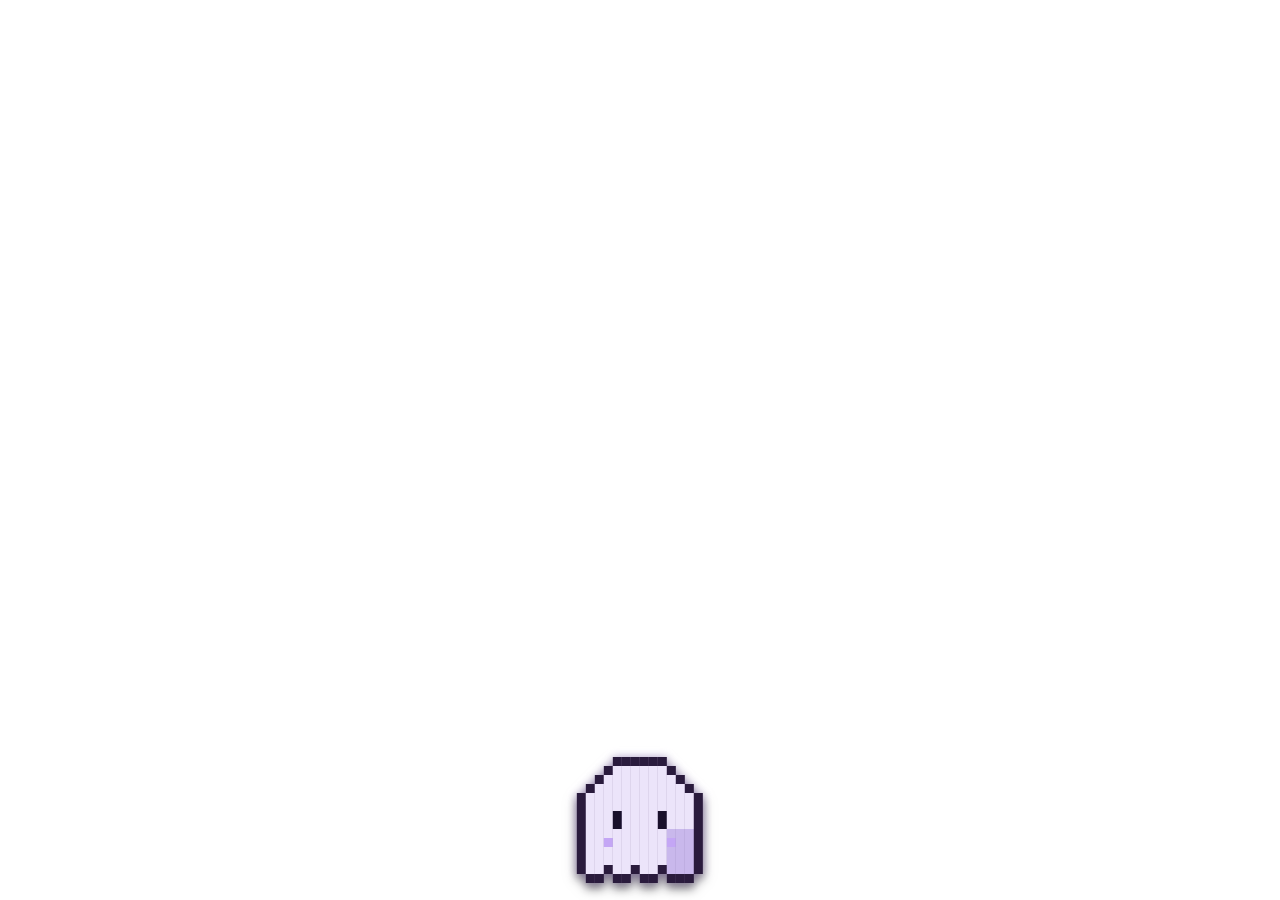
<file: src/index.html>
<!DOCTYPE html>
<html lang="en">
<head>
  <meta charset="UTF-8" />
  <meta name="viewport" content="width=device-width, initial-scale=1.0" />
  <link rel="stylesheet" href="tokens.css" />
  <script src="theme.js"></script>
  <link rel="stylesheet" href="style.css" />
  <title>Poltergeist</title>
</head>
<body>
  <div id="stage">
    <div id="bubble" class="bubble" role="status" aria-live="polite"><img class="agentlogo" alt="" hidden /><span class="text"></span><span class="hint">click to dismiss</span><span class="stack" hidden></span></div>
    <div id="ghostwrap">
      <div id="flames" aria-hidden="true"><span></span><span></span><span></span><span></span><span></span></div>
      <div id="char" class="char" data-tauri-drag-region role="button" aria-label="Poltergeist ghost — drag to move, right-click for settings" title="drag me · right-click for settings"></div>
      <div id="pad" class="pad" aria-hidden="true"></div>
      <div id="zzz" aria-hidden="true"><span>z</span><span>z</span><span>z</span></div>
    </div>
  </div>
  <script src="winpos.js"></script>
  <script src="main.js"></script>
</body>
</html>
</file>
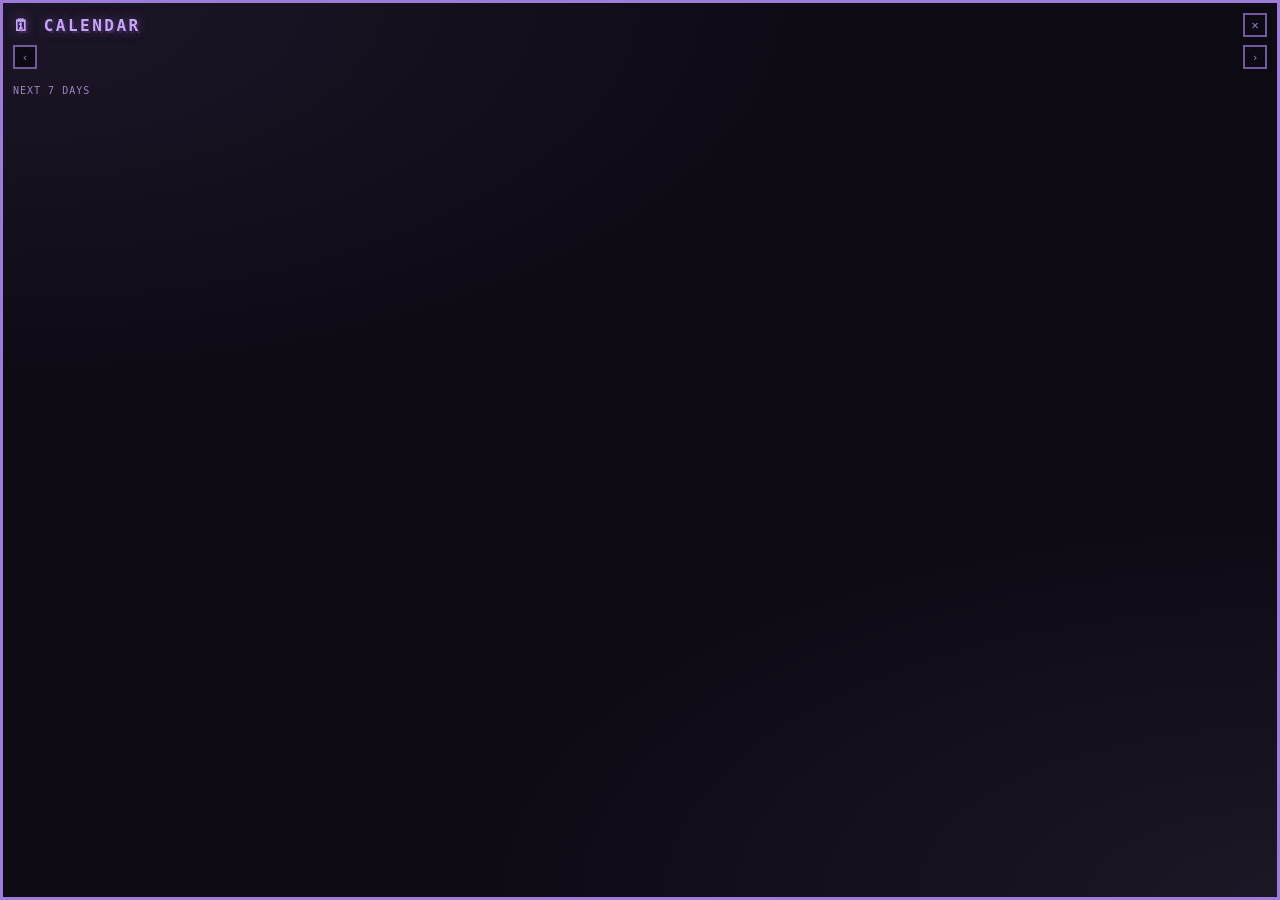
<file: src/calendar.html>
<!DOCTYPE html>
<html lang="en">
<head>
  <meta charset="UTF-8" />
  <meta name="viewport" content="width=device-width, initial-scale=1.0" />
  <title>Poltergeist · calendar</title>
  <link rel="stylesheet" href="tokens.css" />
  <script src="theme.js"></script>
  <style>
    * { box-sizing: border-box; margin: 0; padding: 0; }
    html, body { height: 100%; background: transparent; overflow: hidden; font-family: var(--mono); }
    .panel {
      height: 100%;
      display: flex;
      flex-direction: column;
      background: var(--void);
      border: 3px solid var(--purple);
      box-shadow: 4px 4px 0 0 var(--purple-deep), 0 0 14px rgb(var(--purple-rgb) / 0.35);
      color: var(--text);
      padding: 10px;
      background-image:
        radial-gradient(120% 80% at 0% 0%, rgb(var(--purple-rgb) / 0.10), transparent 55%),
        radial-gradient(120% 80% at 100% 100%, rgb(var(--purple-bright-rgb) / 0.08), transparent 55%);
    }
    .bar { display: flex; align-items: center; justify-content: space-between; cursor: grab; margin-bottom: 8px; }
    .bar:active { cursor: grabbing; }
    .title {
      font-size: 16px; font-weight: 700; letter-spacing: 2.5px; text-transform: uppercase;
      color: var(--purple-bright);
      text-shadow: 2px 2px 0 var(--purple-deep), 0 0 12px rgb(var(--purple-rgb) / 0.5);
    }
    #close {
      border: 2px solid var(--border); background: var(--void); color: var(--purple);
      cursor: pointer; font-size: 12px; line-height: 1; padding: 2px 5px; font-family: var(--mono);
    }
    #close:hover { border-color: var(--danger); color: var(--danger-bright); }
    #close:focus-visible { outline: 2px solid var(--purple-bright); outline-offset: 2px; }
    #close, .nav { min-width: 24px; min-height: 24px; } /* WCAG 2.5.8 target minimum */
    @media (prefers-reduced-motion: reduce) {
      *, *::before, *::after { animation: none !important; transition: none !important; }
    }

    /* month grid */
    .month { display: flex; align-items: center; justify-content: space-between; margin-bottom: 6px; }
    .month .lbl { font-size: 10px; letter-spacing: 1px; text-transform: uppercase; color: var(--purple-bright); }
    .nav {
      border: 2px solid var(--border); background: var(--void); color: var(--purple);
      cursor: pointer; font-size: 11px; line-height: 1; padding: 2px 6px; font-family: var(--mono);
    }
    .nav:hover { border-color: var(--purple); color: var(--purple-bright); }
    .nav:focus-visible { outline: 2px solid var(--purple-bright); outline-offset: 2px; }
    .grid { display: grid; grid-template-columns: repeat(7, 1fr); gap: 2px; margin-bottom: 10px; }
    .dow { font-size: 10px; text-align: center; color: var(--muted); text-transform: uppercase; letter-spacing: 1px; }
    /* non-blank days are real <button>s (keyboard-operable); blanks stay inert divs */
    .cell {
      position: relative; aspect-ratio: 1; display: flex; align-items: center; justify-content: center;
      font-family: var(--mono); font-size: 10px; color: var(--text); background: var(--row);
      border: 1px solid transparent; cursor: pointer;
    }
    .cell.blank { background: transparent; cursor: default; }
    .cell:not(.blank):hover { border-color: var(--purple); }
    .cell:focus-visible { outline: 2px solid var(--purple-bright); outline-offset: -2px; }
    /* today is the anchor of the grid — make it unmistakable, not just brighter text */
    .cell.today {
      color: var(--purple-bright); font-weight: 700;
      border-color: var(--purple);
      box-shadow: inset 0 0 0 1px var(--purple), 0 0 10px rgb(var(--purple-bright-rgb) / 0.45);
    }
    .cell.sel { border-color: var(--purple-bright); background: var(--purple); color: var(--void); font-weight: 700; }
    .cell.sel.today { box-shadow: 0 0 12px rgb(var(--purple-bright-rgb) / 0.6); }
    .cell.has::after {
      content: ""; position: absolute; bottom: 3px; left: 50%; transform: translateX(-50%);
      width: 5px; height: 5px; background: var(--purple-bright); border-radius: 50%;
      box-shadow: 0 0 5px rgb(var(--purple-bright-rgb) / 0.7);
    }
    .cell.sel.has::after { background: var(--void); box-shadow: none; }

    /* agenda list */
    .agenda-head { font-size: 10px; text-transform: uppercase; letter-spacing: 1px; color: var(--muted); margin-bottom: 6px; }
    #list { flex: 1; min-height: 0; overflow-y: auto; margin-right: -6px; padding-right: 6px; }
    #list::-webkit-scrollbar { width: 10px; }
    #list::-webkit-scrollbar-track { background: var(--void); }
    #list::-webkit-scrollbar-thumb { background: var(--purple-deep); border: 2px solid var(--void); }
    #list::-webkit-scrollbar-thumb:hover { background: var(--purple); }
    /* stronger day anchors give the agenda rhythm instead of a flat run of cards */
    .daygroup {
      font-size: 10px; font-weight: 700; text-transform: uppercase; letter-spacing: 1.5px;
      color: var(--purple-bright); margin: 12px 0 5px; display: flex; align-items: center; gap: 6px;
    }
    .daygroup::before { content: ""; width: 10px; height: 10px; flex: none; background: var(--purple); }
    .daygroup:first-child { margin-top: 2px; }
    /* ledger lines — one list language shared with the settings reminder rows.
       the time leads each row as an aligned column */
    .item {
      display: flex; gap: 8px; align-items: baseline;
      background: transparent; border: none;
      border-bottom: 1px solid rgb(var(--purple-rgb) / 0.16);
      padding: 7px 4px; font-size: 11px; line-height: 1.4; word-break: break-word;
    }
    .item:last-child { border-bottom: none; }
    .item .time { flex: none; min-width: 46px; color: var(--purple-bright); font-size: 10px; font-weight: 700; letter-spacing: 1px; }
    .empty { color: var(--muted); font-size: 12px; text-align: center; margin-top: 18px; letter-spacing: 1px; line-height: 1.5; }
    .empty .sub { display: block; margin-top: 7px; font-size: 10px; text-transform: uppercase; letter-spacing: 1px; opacity: 0.85; }
  </style>
</head>
<body>
  <main class="panel">
    <div class="bar">
      <h1 class="title">🗓 calendar</h1>
      <button id="close" title="hide" aria-label="Hide calendar">✕</button>
    </div>

    <div class="month">
      <button class="nav" id="prev" aria-label="Previous month">‹</button>
      <span class="lbl" id="mlabel"></span>
      <button class="nav" id="next" aria-label="Next month">›</button>
    </div>
    <div class="grid" id="grid"></div>

    <div class="agenda-head" id="ahead">next 7 days</div>
    <div id="list"></div>
  </main>
  <script src="winpos.js"></script>
  <script src="calendar.js"></script>
</body>
</html>
</file>
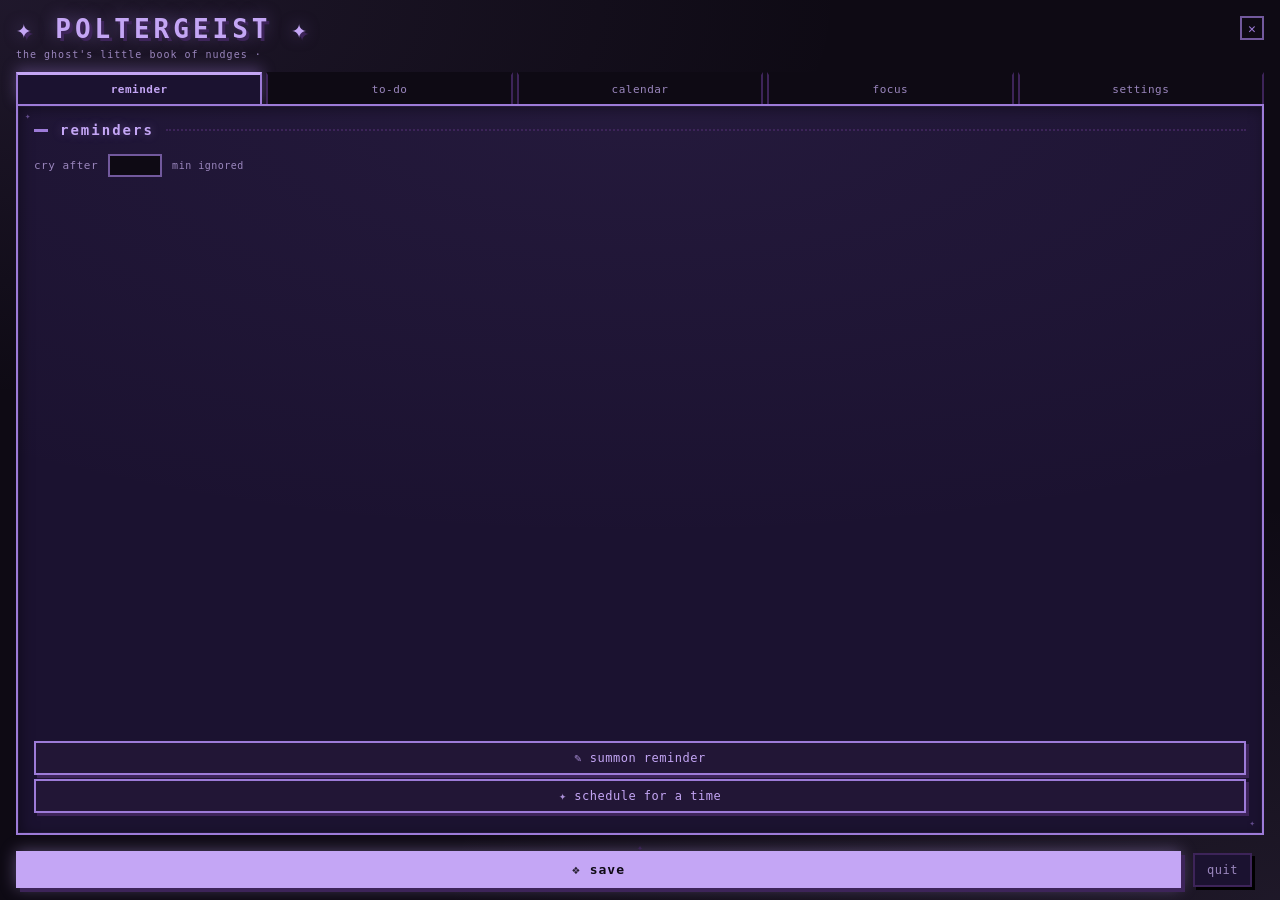
<file: src/settings.html>
<!DOCTYPE html>
<html lang="en">
<head>
  <meta charset="UTF-8" />
  <meta name="viewport" content="width=device-width, initial-scale=1.0" />
  <title>Poltergeist</title>
  <link rel="stylesheet" href="tokens.css" />
  <script src="theme.js"></script>
  <style>
    /* ── grimoire: the ghost's little book. Palette is the shared spectral set
       (tokens.css); the look is carried by an ornamented "page", ledger-style
       entries, dotted section rules, and a soft lowercase voice. ── */
    :root { --sp1: 4px; --sp2: 8px; --sp3: 12px; --sp4: 16px; --sp5: 24px; }
    * { box-sizing: border-box; margin: 0; padding: 0; }
    html { height: 100%; }
    body {
      font-family: var(--mono);
      background: var(--void);
      color: var(--text);
      padding: var(--sp4) var(--sp4) var(--sp3);
      height: 100%;
      display: flex;
      flex-direction: column;
      overflow: hidden;
      /* faint spectral candlelight pooling in opposite corners */
      background-image:
        radial-gradient(120% 80% at 0% 0%, rgb(var(--purple-rgb) / 0.12), transparent 55%),
        radial-gradient(120% 80% at 100% 100%, rgb(var(--purple-bright-rgb) / 0.09), transparent 55%);
    }

    /* ── header / book plate ── */
    .titlebar { display: flex; align-items: flex-start; justify-content: space-between; cursor: grab; margin-bottom: var(--sp3); }
    .titlebar:active { cursor: grabbing; }
    h1 {
      font-size: 26px; font-weight: 700; letter-spacing: 4px; line-height: 1;
      text-transform: uppercase; color: var(--purple-bright);
      /* chunky pixel drop-shadow (matches the box-shadow language) + spectral glow.
         static on purpose: animating text-shadow repaints every frame (GPU is off) */
      text-shadow: 3px 3px 0 var(--purple-deep), 0 0 16px rgb(var(--purple-rgb) / 0.55);
    }
    p.sub { font-size: 10px; color: var(--muted); margin-top: 7px; letter-spacing: 1px; }
    #close {
      border: 2px solid var(--border); background: var(--void); color: var(--purple);
      border-radius: 0; cursor: pointer; font-size: 13px; line-height: 1; padding: 3px 6px;
      font-family: var(--mono);
    }
    #close:hover { border-color: var(--danger); color: var(--danger-bright); }

    /* ── ledger tabs ── */
    .tabbar { display: flex; gap: var(--sp1); }
    .tabbtn {
      flex: 1; border: 2px solid var(--purple-deep); border-bottom: none;
      border-top: 3px solid transparent; /* room for the active indicator bar */
      background: var(--void); color: var(--muted); border-radius: 0;
      padding: 8px 4px; cursor: pointer; font-family: var(--mono);
      font-size: 11px; font-weight: 400; letter-spacing: 0.5px; text-transform: lowercase;
      transition: color 0.15s ease, background 0.15s ease, border-color 0.15s ease;
    }
    .tabbtn:hover { color: var(--purple-bright); background: var(--row); }
    /* committed active state: full weight jump, a bright indicator bar on top, lit edge */
    .tabbtn.active {
      color: var(--purple-bright); font-weight: 700;
      border-color: var(--purple); border-top-color: var(--purple-bright);
      background: var(--panel);
      box-shadow: 0 -4px 14px rgb(var(--purple-rgb) / 0.35);
    }

    /* ── the page: a framed, candle-lit leaf with corner stars ── */
    .tabs {
      flex: 1; min-height: 0; display: flex; position: relative;
      border: 2px solid var(--purple); background: var(--panel);
      background-image: radial-gradient(150% 100% at 50% 0%, rgb(var(--purple-rgb) / 0.07), transparent 60%);
      box-shadow: inset 0 0 0 1px rgb(var(--purple-rgb) / 0.08), inset 3px 3px 14px rgba(0,0,0,0.4);
      padding: var(--sp4);
    }
    .tabs::before, .tabs::after { content: "✦"; position: absolute; color: var(--purple); opacity: 0.55; font-size: 9px; }
    .tabs::before { top: 5px; left: 7px; }
    .tabs::after  { bottom: 5px; right: 7px; }
    .tab { display: none; flex: 1; min-height: 0; flex-direction: column; width: 100%; }
    .tab.active { display: flex; animation: leafin 0.22s cubic-bezier(0.16, 1, 0.3, 1); }
    @keyframes leafin { from { opacity: 0; } to { opacity: 1; } }

    /* ── section header: word between dotted rules ── */
    .grim {
      display: flex; align-items: center; gap: var(--sp3);
      margin-bottom: var(--sp4); color: var(--purple-bright);
      font-size: 14px; font-weight: 700; letter-spacing: 2px; text-transform: lowercase;
      text-shadow: 0 0 10px rgb(var(--purple-rgb) / 0.4);
    }
    /* asymmetric rules give the heading a clear left anchor instead of floating centered */
    .grim::before { content: ""; width: 14px; flex: none; border-top: 3px solid var(--purple); }
    .grim::after { content: ""; flex: 1; border-top: 2px dotted var(--purple-deep); }

    /* ── scrolling leaf body ── */
    .scroll {
      flex: 1; min-height: 0; overflow-y: auto; overflow-x: hidden;
      margin-right: calc(var(--sp3) * -1); padding-right: var(--sp2);
    }
    .scroll::-webkit-scrollbar { width: 10px; }
    .scroll::-webkit-scrollbar-track { background: transparent; }
    .scroll::-webkit-scrollbar-thumb {
      background: var(--purple-deep);
      border: 2px solid var(--panel); /* inset so the thumb reads as a chunky pixel block on the page */
    }
    .scroll::-webkit-scrollbar-thumb:hover { background: var(--purple); }

    /* empty-state note for the reminder / to-do lists — teaches the next action
       in the ghost's lowercase voice instead of leaving the page blank */
    .empty {
      color: var(--muted); font-size: 11px; text-align: center;
      letter-spacing: 0.5px; line-height: 1.7; padding: 30px 14px;
    }
    .empty .sub { display: block; margin-top: 7px; color: var(--purple); font-size: 10px; letter-spacing: 1px; }

    /* ── entries: ledger lines, not boxed cards ── */
    .row {
      display: grid;
      /* minmax(0,1fr) lets the label shrink so the flame/delete never clip */
      grid-template-columns: 24px minmax(0, 1fr) auto auto 24px;
      gap: var(--sp2); align-items: center;
      background: transparent; border: none;
      border-bottom: 1px solid rgb(var(--purple-rgb) / 0.16);
      border-radius: 0; padding: var(--sp2) var(--sp1); margin: 0;
      transition: background 0.12s ease;
    }
    .row:hover { background: rgb(var(--purple-rgb) / 0.06); }
    .row:last-child { border-bottom: none; }
    .row input[type=text] {
      border: none; border-bottom: 1px solid var(--border); /* reads as an editable field, not loose text */
      background: transparent; font-family: var(--mono);
      font-size: 12px; color: var(--text); padding-bottom: 2px;
      min-width: 0; /* allow the label cell to shrink instead of forcing overflow */
    }
    .row input[type=text]::placeholder { color: var(--muted); }
    /* focus doubles the ink line (padding gives the px back, so no layout shift) */
    .row input[type=text]:focus { border-bottom: 2px solid var(--purple); padding-bottom: 1px; }
    /* number + unit travel together as one control */
    .row > span { display: inline-flex; align-items: center; gap: 6px; }
    .row input[type=number] {
      width: 48px; border: 2px solid var(--border); border-radius: 0;
      padding: 3px 4px; font-family: var(--mono); font-size: 11px;
      color: var(--text); background: var(--void);
    }
    .row select.unit {
      border: 2px solid var(--border); border-radius: 0;
      padding: 3px 2px; font-family: var(--mono); font-size: 10px;
      color: var(--text); background: var(--void); color-scheme: dark;
      letter-spacing: 0.5px; cursor: pointer;
    }
    .row input[type=datetime-local] {
      border: 2px solid var(--border); border-radius: 0;
      padding: 3px 4px; font-family: var(--mono); font-size: 11px;
      color: var(--text); background: var(--void); color-scheme: dark;
    }
    .row input:focus { outline: none; border-color: var(--purple); }
    .row input[type=checkbox] { accent-color: var(--purple); width: 15px; height: 15px; }

    /* poltergeist (flame) per-row toggle */
    .pg {
      border: 2px solid var(--border); background: var(--void);
      border-radius: 0; cursor: pointer; font-size: 12px; line-height: 1; padding: 3px;
    }
    /* off = dim the glyph only — dimming the whole button dropped the border
       below the 3:1 non-text minimum (WCAG 1.4.11) */
    .pg span { filter: grayscale(1) opacity(0.45); pointer-events: none; }
    .pg.on { border-color: var(--purple); box-shadow: 0 0 8px rgb(var(--purple-bright-rgb) / 0.6); }
    .pg.on span { filter: none; }
    .del {
      border: 2px solid var(--border); background: var(--void); color: var(--purple);
      border-radius: 0; cursor: pointer; font-size: 12px; line-height: 1; padding: 3px;
      font-family: var(--mono);
    }
    .del:hover { border-color: var(--danger); color: var(--danger-bright); }
    .mins { font-size: 10px; color: var(--muted); letter-spacing: 0.5px; }

    /* ── plain option rows (size / chime / cry / focus / calendar fields) ── */
    .sizerow {
      display: flex; align-items: center; gap: 10px; margin-bottom: var(--sp4);
      font-size: 11px; letter-spacing: 0.5px; color: var(--muted);
    }
    .sizerow input[type=range] { flex: 1; accent-color: var(--purple); }
    .sizerow input[type=checkbox] {
      margin-left: auto; accent-color: var(--purple); width: 15px; height: 15px; cursor: pointer;
    }
    /* dropdowns (theme) — match the pixel style of the row unit-select, right-aligned */
    .sizerow select {
      margin-left: auto; border: 2px solid var(--border); border-radius: 0;
      padding: 3px 6px; font-family: var(--mono); font-size: 11px; letter-spacing: 0.5px;
      color: var(--text); background: var(--void); color-scheme: dark; cursor: pointer;
    }
    .sizerow select:focus { outline: none; border-color: var(--purple); }
    /* hat swatches — pixel-square emoji buttons, right-aligned; equipped = ring */
    .hats { margin-left: auto; display: flex; flex-wrap: wrap; gap: 4px; justify-content: flex-end; }
    .hatsw {
      width: 26px; height: 26px; padding: 0; line-height: 1;
      border: 2px solid var(--border); border-radius: 0; background: var(--void);
      font-size: 14px; color: var(--text); cursor: pointer;
    }
    .hatsw:hover:not(:disabled) { border-color: var(--purple); }
    .hatsw:focus-visible { outline: none; border-color: var(--purple); }
    .hatsw.on { border-color: var(--purple); box-shadow: inset 0 0 0 1px var(--purple); }
    .hatsw:disabled { opacity: 0.4; cursor: not-allowed; }
    .opt input[type=number] {
      width: 54px; border: 2px solid var(--border); border-radius: 0;
      padding: 3px 4px; font-family: var(--mono); font-size: 11px;
      color: var(--text); background: var(--void);
    }
    .opt input[type=number]:focus { outline: none; border-color: var(--purple); }
    /* a settled option row — divider + room set it apart from the list actions */
    .optrow {
      display: flex; align-items: center; gap: 10px;
      margin-top: var(--sp4); padding-top: var(--sp4);
      border-top: 2px dotted var(--purple-deep);
      font-size: 11px; letter-spacing: 0.5px; color: var(--muted);
    }
    .optrow label { cursor: pointer; }
    .optrow input[type=checkbox] {
      margin-left: auto; accent-color: var(--purple); width: 15px; height: 15px; cursor: pointer;
    }

    /* ── calendar tab fields ── */
    .calfield {
      display: flex; flex-direction: column; gap: 6px; margin-bottom: var(--sp4);
      font-size: 11px; letter-spacing: 0.5px; color: var(--muted);
    }
    .calfield input {
      border: 2px solid var(--border); border-radius: 0; padding: 6px 7px;
      font-family: var(--mono); font-size: 11px; color: var(--text); background: var(--void);
      letter-spacing: 0;
    }
    .calfield input::placeholder { color: var(--muted); } /* pinned to AA-clearing token, not the translucent default */
    .calfield input:focus { outline: none; border-color: var(--purple); }
    .calhint {
      font-size: 10px; color: var(--muted); letter-spacing: 0.3px; line-height: 1.55; margin-top: 6px;
    }
    .calstatus { font-size: 10px; letter-spacing: 0.3px; margin-top: 8px; min-height: 13px; color: var(--purple-bright); }
    .calstatus.err { color: var(--danger-bright); }

    /* ── add / save / quit ── */
    .actions { display: flex; gap: var(--sp3); margin-top: var(--sp4); align-items: center; position: relative; }
    .actions::before {
      content: "✦"; position: absolute; top: calc(var(--sp2) * -1.1); left: 50%;
      transform: translateX(-50%); color: var(--purple-deep); font-size: 10px;
    }
    button.primary, button.add, button.quit {
      border: 2px solid var(--purple); border-radius: 0; padding: 8px 12px;
      font-family: var(--mono); font-size: 12px; cursor: pointer;
      letter-spacing: 0.5px; text-transform: lowercase;
      box-shadow: 3px 3px 0 0 var(--purple-deep);
      transition: transform 0.06s ease, box-shadow 0.06s ease;
    }
    button:active { transform: translate(3px, 3px); box-shadow: 0 0 0 0 var(--purple-deep); }
    button.add { background: var(--row); color: var(--purple-bright); margin-bottom: var(--sp1); width: 100%; }
    button.add:hover { background: var(--row-hover); }
    /* the loudest control on the page: brighter fill, heavier weight, a bigger lift */
    button.primary {
      background: var(--purple-bright); color: var(--void); flex: 1;
      font-weight: 700; font-size: 13px; letter-spacing: 1px; padding: 9px 12px;
      border-color: var(--purple-bright);
      box-shadow: 4px 4px 0 0 var(--purple-deep), 0 0 16px rgb(var(--purple-bright-rgb) / 0.4);
    }
    button.primary:hover { background: var(--ghost); }
    button.quit { background: var(--panel); color: var(--muted); border-color: var(--purple-deep); box-shadow: 3px 3px 0 0 #000; }
    .saved { font-size: 10px; color: var(--purple-bright); letter-spacing: 0.5px; }
    button.add span, button.primary span { opacity: 0.85; }

    /* icon buttons clear the WCAG 2.5.8 24×24 target minimum */
    .pg, .del, #close { min-width: 24px; min-height: 24px; }

    /* visible keyboard focus — text inputs already show focus via border-color */
    button:focus-visible, .tabbtn:focus-visible, .pg:focus-visible, .del:focus-visible, #close:focus-visible {
      outline: 2px solid var(--purple-bright); outline-offset: 2px;
    }

    @media (prefers-reduced-motion: reduce) {
      *, *::before, *::after { animation: none !important; transition: none !important; }
    }
  </style>
</head>
<body>
  <div class="titlebar" data-tauri-drag-region>
    <div data-tauri-drag-region>
      <h1 data-tauri-drag-region>✦ Poltergeist ✦</h1>
      <p class="sub" data-tauri-drag-region>the ghost's little book of nudges · <span id="ver"></span></p>
    </div>
    <button id="close" title="close" aria-label="Close settings">✕</button>
  </div>

  <div class="tabbar" role="tablist" aria-label="Settings sections">
    <button class="tabbtn active" data-tab="reminder" role="tab" id="tabbtn-reminder" aria-controls="tab-reminder" aria-selected="true">reminder</button>
    <button class="tabbtn" data-tab="todo" role="tab" id="tabbtn-todo" aria-controls="tab-todo" aria-selected="false">to-do</button>
    <button class="tabbtn" data-tab="calendar" role="tab" id="tabbtn-calendar" aria-controls="tab-calendar" aria-selected="false">calendar</button>
    <button class="tabbtn" data-tab="focus" role="tab" id="tabbtn-focus" aria-controls="tab-focus" aria-selected="false">focus</button>
    <button class="tabbtn" data-tab="settings" role="tab" id="tabbtn-settings" aria-controls="tab-settings" aria-selected="false">settings</button>
  </div>

  <div class="tabs">
    <!-- REMINDER (default) -->
    <section class="tab active" id="tab-reminder" role="tabpanel" aria-labelledby="tabbtn-reminder">
      <h2 class="grim">reminders</h2>
      <div class="sizerow opt">
        <label for="cry">cry after</label>
        <input type="number" id="cry" min="1" max="10" step="1" />
        <span class="mins">min ignored</span>
      </div>
      <div id="list" class="scroll"></div>
      <button class="add" id="add"><span aria-hidden="true">✎</span> summon reminder</button>
      <button class="add" id="addSched"><span aria-hidden="true">✦</span> schedule for a time</button>
    </section>

    <!-- TO-DO -->
    <section class="tab" id="tab-todo" role="tabpanel" aria-labelledby="tabbtn-todo">
      <h2 class="grim">to-dos</h2>
      <div id="todolist" class="scroll"></div>
      <button class="add" id="addTodo"><span aria-hidden="true">✎</span> add task</button>
      <div class="optrow">
        <label for="todoVis">show list window</label>
        <input type="checkbox" id="todoVis" />
      </div>
    </section>

    <!-- CALENDAR (Google Calendar, read-only ICS feed) -->
    <section class="tab" id="tab-calendar" role="tabpanel" aria-labelledby="tabbtn-calendar">
      <h2 class="grim">calendar</h2>
      <label class="calfield">
        <span>google calendar ICS url</span>
        <input type="url" id="calUrl" placeholder="https://calendar.google.com/calendar/ical/.../basic.ics" aria-label="Google Calendar secret ICS URL" />
      </label>
      <div class="sizerow opt">
        <label for="calLead">nudge before</label>
        <input type="number" id="calLead" min="0" max="120" step="1" />
        <span class="mins">min</span>
      </div>
      <button class="add" id="calRefresh">↻ refresh now</button>
      <p class="calstatus" id="calStatus" role="status" aria-live="polite"></p>
      <p class="calhint">Google Calendar → Settings → your calendar → “Secret address in iCal format”. Read-only — nothing is written back.</p>
      <div class="optrow">
        <label for="calVis">show calendar window</label>
        <input type="checkbox" id="calVis" />
      </div>
    </section>

    <!-- FOCUS (Pomodoro timer) -->
    <section class="tab" id="tab-focus" role="tabpanel" aria-labelledby="tabbtn-focus">
      <h2 class="grim">focus</h2>
      <div class="sizerow opt">
        <label for="focusMins">focus</label>
        <input type="number" id="focusMins" min="1" max="120" step="1" />
        <span class="mins">min</span>
      </div>
      <div class="sizerow opt">
        <label for="breakMins">break</label>
        <input type="number" id="breakMins" min="1" max="60" step="1" />
        <span class="mins">min</span>
      </div>
      <div class="sizerow opt">
        <label for="focusLoops">loops</label>
        <input type="number" id="focusLoops" min="0" max="20" step="1" />
        <span class="mins">0 = endless</span>
      </div>
      <button class="add" id="focusToggle">▶ start focus</button>
      <p class="calstatus" id="focusStatus" role="status" aria-live="polite">idle</p>
      <p class="calhint">The ghost writes while you focus, then nudges you to break with a countdown. Loops until you stop, or until the set number of loops is done.</p>
    </section>

    <!-- SETTINGS -->
    <section class="tab scroll" id="tab-settings" role="tabpanel" aria-labelledby="tabbtn-settings">
      <h2 class="grim">settings</h2>
      <div class="sizerow">
        <label for="size">ghost size</label>
        <input type="range" id="size" min="5" max="14" step="1" />
      </div>
      <div class="sizerow">
        <label for="theme">theme</label>
        <select id="theme">
          <option value="spectral">spectral</option>
          <option value="matcha">matcha</option>
          <option value="sundae">sundae</option>
          <option value="slate">slate</option>
        </select>
      </div>
      <div class="sizerow">
        <label for="chime">chime on nudge</label>
        <input type="checkbox" id="chime" />
      </div>
      <div class="sizerow">
        <label for="chatter">idle chatter</label>
        <input type="checkbox" id="chatter" />
      </div>
      <div class="sizerow">
        <label for="doom">close doomscroll tabs</label>
        <input type="checkbox" id="doom" />
      </div>
      <div class="sizerow">
        <span>streak</span>
        <span id="streak" class="mins"></span>
      </div>
      <div class="sizerow">
        <span id="hatlbl">hat</span>
        <div id="hat" class="hats" role="group" aria-labelledby="hatlbl"></div>
      </div>
      <div class="sizerow">
        <label for="autostart">launch at login</label>
        <input type="checkbox" id="autostart" />
      </div>
      <div class="sizerow opt">
        <label for="nag">remind again every</label>
        <input type="number" id="nag" min="0" max="60" step="1" />
        <span class="mins">min · 0 = off</span>
      </div>

      <!-- AGENTS (Claude Code / Codex notifications) -->
      <h2 class="grim" style="margin-top: var(--sp4)">agents</h2>
      <div class="optrow" style="margin-top: 0; padding-top: 0; border-top: none">
        <span>Claude Code</span>
        <button class="add agentbtn" id="claudeHook" data-agent="claude">install hooks</button>
      </div>
      <div class="optrow">
        <span>Codex</span>
        <button class="add agentbtn" id="codexHook" data-agent="codex">install hooks</button>
      </div>
      <p class="calstatus" id="agentStatus" role="status" aria-live="polite"></p>
    </section>
  </div>

  <div class="actions">
    <button class="primary" id="save"><span aria-hidden="true">❖</span> save</button>
    <button class="quit" id="quit">quit</button>
    <span class="saved" id="saved" role="status" aria-live="polite"></span>
  </div>
  <script src="winpos.js"></script>
  <script src="settings.js"></script>
</body>
</html>
</file>
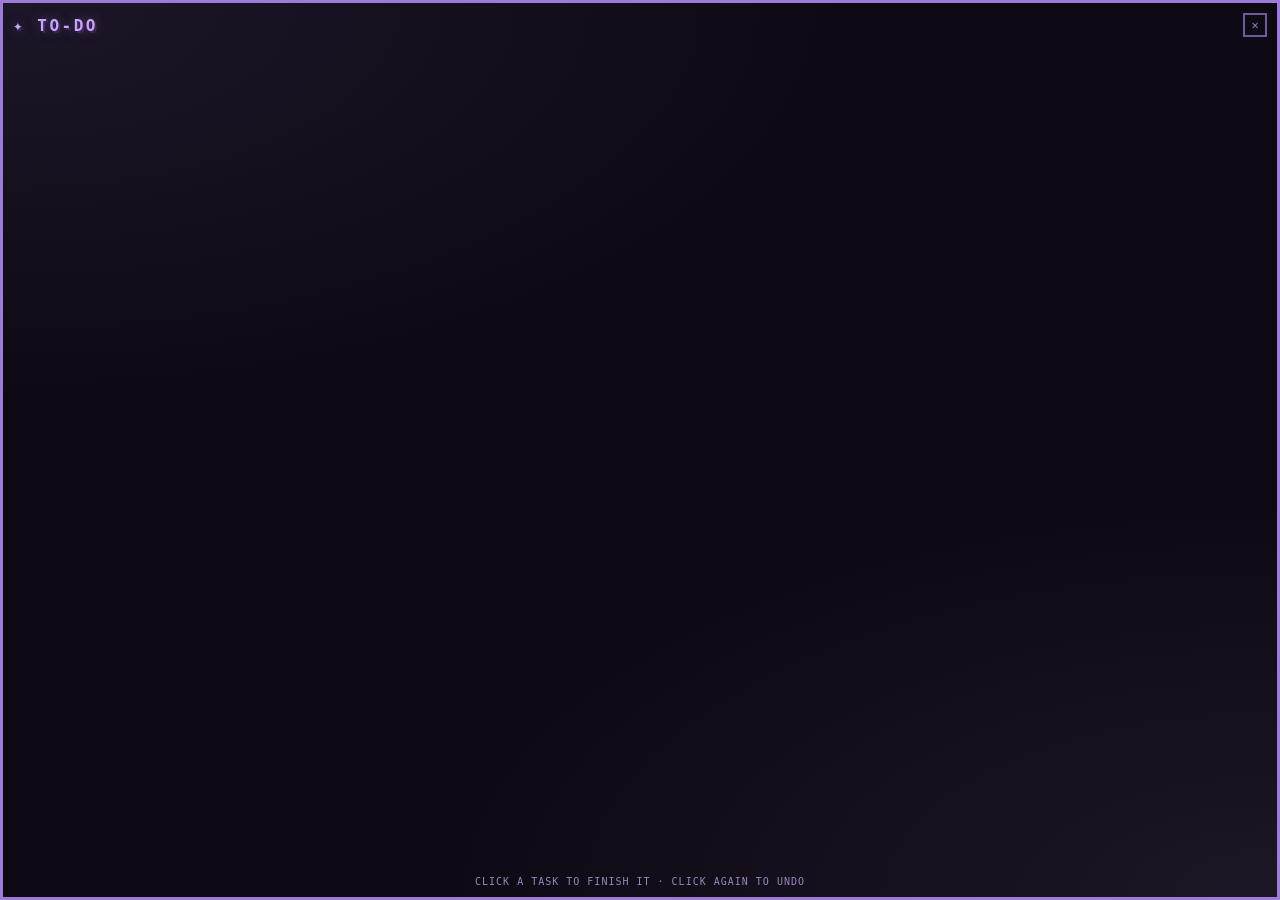
<file: src/todo.html>
<!DOCTYPE html>
<html lang="en">
<head>
  <meta charset="UTF-8" />
  <meta name="viewport" content="width=device-width, initial-scale=1.0" />
  <title>Poltergeist · to-do</title>
  <link rel="stylesheet" href="tokens.css" />
  <script src="theme.js"></script>
  <style>
    * { box-sizing: border-box; margin: 0; padding: 0; }
    html, body { height: 100%; background: transparent; overflow: hidden; font-family: var(--mono); }
    .panel {
      height: 100%;
      display: flex;
      flex-direction: column;
      background: var(--void);
      border: 3px solid var(--purple);
      box-shadow: 4px 4px 0 0 var(--purple-deep), 0 0 14px rgb(var(--purple-rgb) / 0.35);
      color: var(--text);
      padding: 10px;
      background-image:
        radial-gradient(120% 80% at 0% 0%, rgb(var(--purple-rgb) / 0.10), transparent 55%),
        radial-gradient(120% 80% at 100% 100%, rgb(var(--purple-bright-rgb) / 0.08), transparent 55%);
    }
    .bar { display: flex; align-items: center; justify-content: space-between; cursor: grab; margin-bottom: 8px; }
    .bar:active { cursor: grabbing; }
    .title {
      font-size: 16px; font-weight: 700; letter-spacing: 2.5px; text-transform: uppercase;
      color: var(--purple-bright);
      text-shadow: 2px 2px 0 var(--purple-deep), 0 0 12px rgb(var(--purple-rgb) / 0.5);
    }
    #close {
      border: 2px solid var(--border); background: var(--void); color: var(--purple);
      cursor: pointer; font-size: 12px; line-height: 1; padding: 2px 5px; font-family: var(--mono);
    }
    #close:hover { border-color: var(--danger); color: var(--danger-bright); }
    #close:focus-visible { outline: 2px solid var(--purple-bright); outline-offset: 2px; }
    #close { min-width: 24px; min-height: 24px; } /* WCAG 2.5.8 target minimum */
    @media (prefers-reduced-motion: reduce) {
      *, *::before, *::after { animation: none !important; transition: none !important; }
    }
    #list { flex: 1; min-height: 0; overflow-y: auto; margin-right: -6px; padding-right: 6px; }
    #list::-webkit-scrollbar { width: 10px; }
    #list::-webkit-scrollbar-track { background: var(--void); }
    #list::-webkit-scrollbar-thumb { background: var(--purple-deep); border: 2px solid var(--void); }
    #list::-webkit-scrollbar-thumb:hover { background: var(--purple); }
    /* ledger lines — one list language shared with the settings reminder rows.
       real <button> so a task can be finished by keyboard, not just a click */
    .item {
      display: block; width: 100%; text-align: left;
      font-family: var(--mono); font-size: 12px; color: var(--text);
      background: transparent; border: none;
      border-bottom: 1px solid rgb(var(--purple-rgb) / 0.16);
      padding: 9px 6px; cursor: pointer; word-break: break-word;
      transition: background 0.12s ease, color 0.12s ease;
    }
    .item:last-child { border-bottom: none; }
    .item:hover, .item:focus-visible { background: rgb(var(--purple-rgb) / 0.06); color: var(--purple-bright); }
    .item:focus-visible { outline: 2px solid var(--purple-bright); outline-offset: -2px; }
    .item::before { content: "☐ "; color: var(--muted); }
    .item:hover::before, .item:focus-visible::before { content: "☑ "; color: var(--purple); }
    /* finishing grace: struck + fading for ~3s, click again to bring it back */
    .item.done { color: var(--muted); text-decoration: line-through; }
    .item.done::before, .item.done:hover::before { content: "☑ "; color: var(--purple); }
    .item.done .undo { float: right; color: var(--purple-bright); text-decoration: none; font-size: 10px; letter-spacing: 1px; }
    .empty { color: var(--muted); font-size: 12px; text-align: center; margin-top: 24px; letter-spacing: 1px; line-height: 1.5; }
    .empty .sub { display: block; margin-top: 7px; font-size: 10px; text-transform: uppercase; letter-spacing: 1px; opacity: 0.85; }
    .hint { color: var(--muted); font-size: 10px; text-transform: uppercase; letter-spacing: 1px; text-align: center; margin-top: 6px; }
  </style>
</head>
<body>
  <main class="panel">
    <div class="bar">
      <h1 class="title">✦ to-do</h1>
      <button id="close" title="hide" aria-label="Hide to-do list">✕</button>
    </div>
    <div id="list"></div>
    <div class="hint">click a task to finish it · click again to undo</div>
  </main>
  <script src="winpos.js"></script>
  <script src="todo.js"></script>
</body>
</html>
</file>
<file: src/tokens.css>
/* Shared spectral palette — the one source of truth for all four windows
   (character overlay, settings, to-do, calendar). Each window <link>s this
   before its own styles, so a palette change is a one-file edit and the
   windows can't drift apart. main.js also reads the ghost/eye/blush/tear/void
   vars at runtime for the sprite cells, so they must live on :root here. */
:root {
  --void: #0e0a14;
  --panel: #1b1230;
  --row: #221636;
  --row-hover: #241640;
  --purple: #9d7bd8;
  --purple-bright: #c4a6f5;
  --purple-deep: #3d2459;
  /* rgb triplets of the two purples + the focus amber, for glow/shadow alphas
     via rgb(var(--x) / A) — keeps spectral glows from drifting off-palette */
  --purple-rgb: 157 123 216;
  --purple-bright-rgb: 196 166 245;
  --amber-rgb: 227 178 60;
  --ghost: #ece4fa;
  --ghost-shade: #c9b8ec;
  --ghost-outline: #2a1b3d;
  --eye: #19102b;
  --blush: #c4a6f5;
  --tear: #8fc7f5;
  --text: #ddd0f5;
  /* focus-notebook cover (main.js PAD sprite) — themed so the pad recolors
     with the palette like the ghost does; shade is the lighter depth edge */
  --pad-cover: #6b4ba0;
  --pad-shade: #7d5cb0;
  /* lifted from #8d79b3 → clears WCAG AA (4.5:1) on --row, not just --void */
  --muted: #9a86bd;
  /* resting border for form fields + icon buttons — theme-tuned alpha so each
     palette clears WCAG 1.4.11 (3:1) on both --void and --panel while staying
     as dim as it can (--purple-deep at ~1.5:1 stays shadow-ink only) */
  --border: rgb(var(--purple-rgb) / 0.7);
  /* pencil in the focus-notebook sprite — constant across themes, like --tear */
  --pad-pencil: #e3b23c;
  --pad-eraser: #eaa0c2;
  --danger: #c77;
  --danger-bright: #e89;
  --mono: "Cascadia Code", "Consolas", "SF Mono", "Menlo", monospace;
}

/* Alternate themes: applied via document.documentElement.dataset.theme (see
   theme.js, shared by all four windows). Each block only overrides the palette
   colors — layout vars, --amber-rgb (focus glow), and --mono stay from :root.
   Colors are hand-tuned but freely tweakable; --muted must clear ~4.5:1 on --row,
   and --border must clear 3:1 on both --void and --panel (WCAG 1.4.11). */
:root[data-theme="matcha"] {
  --void: #0d1410;
  --panel: #14201a;
  --row: #1a281f;
  --row-hover: #1f2f24;
  --purple: #83c69a;
  --purple-bright: #a8e0b8;
  --purple-deep: #24422f;
  --purple-rgb: 131 198 154;
  --purple-bright-rgb: 168 224 184;
  --ghost: #eaf5ec;
  --ghost-shade: #c2ddc9;
  --ghost-outline: #1b3325;
  --eye: #10231a;
  --blush: #a8e0b8;
  --tear: #8fc7f5;
  --text: #d3ebd8;
  --pad-cover: #4a7d5c;
  --pad-shade: #5c8f6d;
  --muted: #8fb89c;
  --border: rgb(var(--purple-rgb) / 0.52); /* brighter green needs less alpha for 3:1 */
}
:root[data-theme="sundae"] {
  --void: #160e14;
  --panel: #241422;
  --row: #2c1929;
  --row-hover: #331d2f;
  --purple: #d886b0;
  --purple-bright: #f0aecb;
  --purple-deep: #52243f;
  --purple-rgb: 216 134 176;
  --purple-bright-rgb: 240 174 203;
  --ghost: #fae6f0;
  --ghost-shade: #e6bcd3;
  --ghost-outline: #3d1b30;
  --eye: #2b1022;
  --blush: #f0aecb;
  --tear: #8fc7f5;
  --text: #f0d4e2;
  --pad-cover: #a04b78;
  --pad-shade: #b05c89;
  --muted: #bd8aa5;
  --border: rgb(var(--purple-rgb) / 0.6);
}
:root[data-theme="slate"] {
  --void: #0e1116;
  --panel: #161b24;
  --row: #1c222d;
  --row-hover: #212836;
  --purple: #7f9cc4;
  --purple-bright: #a8c0e0;
  --purple-deep: #2a3546;
  --purple-rgb: 127 156 196;
  --purple-bright-rgb: 168 192 224;
  --ghost: #e8edf5;
  --ghost-shade: #c4cede;
  --ghost-outline: #1e2735;
  --eye: #121824;
  --blush: #a8c0e0;
  --tear: #8fc7f5;
  --text: #d2dbe9;
  --pad-cover: #465f88;
  --pad-shade: #567099;
  --muted: #8a99b0;
  --border: rgb(var(--purple-rgb) / 0.64);
}
</file>
<file: src/style.css>
/* palette lives in tokens.css (shared across all windows); only the overlay's
   own pixel-grid unit is window-specific. */
:root {
  --cell: 9px;
}

* { margin: 0; padding: 0; box-sizing: border-box; }

html, body {
  background: transparent;
  overflow: hidden;
  width: 100%;
  height: 100%;
  font-family: var(--mono);
  -webkit-user-select: none;
  user-select: none;
  cursor: default;
}

#stage {
  position: absolute;
  bottom: 8px;
  left: 50%;
  transform: translateX(-50%);
  display: flex;
  flex-direction: column;
  align-items: center;
  gap: 8px;
}

/* ---- ghost ---- */
#ghostwrap { position: relative; }

/* poltergeist flames: purple tongues behind the ghost, only when angry */
#flames {
  position: absolute;
  inset: -6px -4px 0;
  z-index: -1;
  display: none;
  justify-content: center;
  align-items: flex-end;
  gap: 3px;
  pointer-events: none;
}
#flames.lit { display: flex; }
#flames span {
  width: calc(var(--cell) * 1.4);
  height: calc(var(--cell) * 3);
  background: linear-gradient(to top, var(--purple-deep) 0%, var(--purple) 45%, var(--purple-bright) 100%);
  border-radius: 45% 45% 18% 18% / 65% 65% 35% 35%;
  filter: drop-shadow(0 0 6px rgb(var(--purple-bright-rgb) / 0.8));
  animation: flameflicker 0.5s ease-in-out infinite;
}
#flames span:nth-child(2) { height: calc(var(--cell) * 4); animation-delay: 0.12s; }
#flames span:nth-child(3) { height: calc(var(--cell) * 5); animation-delay: 0.06s; }
#flames span:nth-child(4) { height: calc(var(--cell) * 4); animation-delay: 0.18s; }
#flames span:nth-child(5) { height: calc(var(--cell) * 3); animation-delay: 0.24s; }
@keyframes flameflicker {
  0%, 100% { transform: scaleY(1) translateY(0); opacity: 0.8; }
  50% { transform: scaleY(1.35) translateY(-4px); opacity: 1; }
}

/* angry: drop the bob for a tight shake + a hot purple glow */
.char.angry {
  animation: angryshake 0.16s steps(2) infinite;
  filter: drop-shadow(0 0 9px rgb(var(--purple-bright-rgb) / 0.95)) drop-shadow(0 0 16px rgb(var(--purple-rgb) / 0.75));
}
@keyframes angryshake {
  0% { transform: translate(-1px, 0); }
  100% { transform: translate(1px, 0); }
}

.char {
  display: grid;
  grid-template-columns: repeat(16, var(--cell));
  grid-template-rows: repeat(16, var(--cell));
  animation: bob 3.6s ease-in-out infinite;
  /* static: the breathing comes from the #ghostwrap::before glow layer below —
     animating filter re-rasterizes the shadow every frame, and GPU is disabled */
  filter: drop-shadow(0 0 5px rgb(var(--purple-rgb) / 0.45)) drop-shadow(0 5px 5px rgba(0, 0, 0, 0.55));
  cursor: grab;
}
.char:active { cursor: grabbing; }
.char .px { pointer-events: none; image-rendering: pixelated; }

/* breathing aura: a soft glow layer pulsing opacity (compositor-cheap) instead of
   animating drop-shadow. Hidden for sad/angry/sleeping — those moods dropped the
   aura before (they own their filter); writing recolors it amber (focus glow). */
#ghostwrap::before {
  content: "";
  position: absolute;
  /* bottom-anchored to the ghost body (bottom 16 rows) so it stays centered even when
     the grid grows to 24 rows for a hat — a %-based inset would ride up over the hat */
  left: 0; right: 0; bottom: var(--cell); height: calc(var(--cell) * 13);
  z-index: -2; /* behind the flames at -1 */
  background: radial-gradient(closest-side, rgb(var(--purple-bright-rgb) / 0.4), transparent);
  animation: aura 2.8s ease-in-out infinite;
  pointer-events: none;
}
#ghostwrap.sleeping::before,
#ghostwrap:has(.char.sad)::before,
#ghostwrap:has(.char.angry)::before { display: none; }
#ghostwrap.writing::before {
  background: radial-gradient(closest-side, rgb(var(--amber-rgb) / 0.4), transparent);
}

@keyframes bob {
  0%, 100% { transform: translateY(0); }
  50% { transform: translateY(-5px); }
}
@keyframes aura {
  0%, 100% { opacity: 0; }
  50% { opacity: 1; }
}

/* celebrate: a happy hop on dismiss (overrides bob+aura while it runs) */
/* translate-only so the pixel grid stays crisp (scale/rotate reveal cell seams) */
.char.celebrate { animation: celebrate 0.6s ease-out 2; }
@keyframes celebrate {
  0%   { transform: translateY(0); }
  25%  { transform: translateY(-14px); }
  45%  { transform: translateY(0); }
  65%  { transform: translateY(-7px); }
  100% { transform: translateY(0); }
}

/* sad: dropped the aura, slower droopy bob, dimmed + cool tint */
.char.sad {
  animation: bob 5.5s ease-in-out infinite;
  filter: grayscale(0.45) brightness(0.82) drop-shadow(0 4px 4px rgba(0, 0, 0, 0.55));
}

/* sleeping: dropped the aura, dimmed, a slow deep "breathing" bob */
.char.sleeping {
  animation: bob 6.5s ease-in-out infinite;
  filter: brightness(0.78) drop-shadow(0 0 5px rgb(var(--purple-rgb) / 0.4)) drop-shadow(0 4px 4px rgba(0, 0, 0, 0.55));
}

/* ---- sleep "z z z": a rising, staggered trail above the dozing ghost ---- */
#zzz {
  position: absolute;
  top: calc(var(--cell) * -0.4);
  right: calc(var(--cell) * -0.6);
  display: none;
  width: calc(var(--cell) * 3);
  height: calc(var(--cell) * 2.5);
  pointer-events: none;
}
#ghostwrap.sleeping #zzz { display: block; }
#zzz span {
  position: absolute;
  bottom: 0;
  font-family: var(--mono);
  font-weight: 700;
  color: var(--purple-bright);
  text-shadow: 0 0 6px rgb(var(--purple-bright-rgb) / 0.55);
  opacity: 0;
  /* ease-out-quint: drifts up fast then eases as it fades */
  animation: zfloat 3.3s cubic-bezier(0.22, 1, 0.36, 1) infinite;
}
#zzz span:nth-child(1) { left: 0;  font-size: 9px;  animation-delay: 0s; }
#zzz span:nth-child(2) { left: 7px; font-size: 12px; animation-delay: 1.1s; }
#zzz span:nth-child(3) { left: 15px; font-size: 15px; animation-delay: 2.2s; }
@keyframes zfloat {
  0%   { opacity: 0; transform: translate(0, 4px) scale(0.6); }
  18%  { opacity: 0.95; }
  70%  { opacity: 0.85; }
  100% { opacity: 0; transform: translate(9px, -18px) scale(1.1); }
}

/* ---- focus mode: a pixel notebook the ghost writes in ---- */
/* a sprite grid like the ghost (built in main.js -> buildPad/renderPad), shown in
   front of the lower body only while "writing". We see the BACK cover — the page
   faces the ghost and stays hidden; only the pencil top pokes above the binding
   edge and walks side-to-side. Cells run at 0.8 --cell so it reads as a held pad. */
#pad {
  position: absolute;
  left: 50%;
  bottom: calc(var(--cell) * 0.6);
  transform: translateX(-50%);
  display: none;
  grid-template-columns: repeat(10, calc(var(--cell) * 0.8));
  grid-template-rows: repeat(9, calc(var(--cell) * 0.8));
  z-index: 1; /* in front of the ghost body (flames sit behind at -1) */
  filter: drop-shadow(2px 3px 0 rgba(0, 0, 0, 0.5)) drop-shadow(0 0 8px rgb(var(--purple-bright-rgb) / 0.3));
}
#ghostwrap.writing #pad { display: grid; }
#pad .px { pointer-events: none; image-rendering: pixelated; }
/* a soft focus glow on the ghost itself, so the whole mode reads as "focusing"
   (the breathing amber comes from the recolored #ghostwrap::before layer above) */
#ghostwrap.writing #char {
  filter: drop-shadow(0 0 6px rgb(var(--amber-rgb) / 0.5)) drop-shadow(0 5px 5px rgba(0, 0, 0, 0.55));
}

/* ---- speech bubble: chunky pixel window ---- */
.bubble {
  max-width: 200px;
  background: var(--panel);
  color: var(--text);
  border: 3px solid var(--purple);
  border-radius: 0; /* pixel, no rounding */
  padding: 9px 13px 8px;
  font-size: 12px;
  line-height: 1.4;
  text-align: center;
  text-wrap: balance; /* even line lengths on multi-line reminder labels */
  box-shadow: 4px 4px 0 0 var(--purple-deep), 0 0 14px rgb(var(--purple-rgb) / 0.35);
  opacity: 0;
  transform: translateY(6px);
  /* ease-out-expo: the bubble decelerates as it arrives (entrance, not symmetric) */
  transition: opacity 0.28s cubic-bezier(0.16, 1, 0.3, 1), transform 0.28s cubic-bezier(0.16, 1, 0.3, 1), border-color 0.15s ease;
  pointer-events: none;
  position: relative;
  image-rendering: pixelated;
}
/* stepped pixel tail — a stair-stepped pyramid, on-grid (no diagonals) */
.bubble::after {
  content: "";
  position: absolute;
  top: 100%; /* hangs off the bottom border, same purple → reads as one frame */
  left: 50%;
  transform: translateX(-50%);
  width: 22px;
  height: 12px;
  background: var(--purple);
  clip-path: polygon(
    0 0, 100% 0,
    100% 33.3%, 81.8% 33.3%,
    81.8% 66.7%, 63.6% 66.7%,
    63.6% 100%, 36.4% 100%,
    36.4% 66.7%, 18.2% 66.7%,
    18.2% 33.3%, 0 33.3%
  );
}
.bubble.show {
  opacity: 1;
  transform: translateY(0);
  pointer-events: auto;
  cursor: pointer;
}
/* flicker: a glow layer pulsing opacity instead of animating box-shadow values —
   shadow animation repaints every frame, and GPU is disabled (see CLAUDE.md) */
.bubble::before {
  content: "";
  position: absolute;
  inset: 0;
  z-index: -1;
  box-shadow: 0 0 22px rgb(var(--purple-bright-rgb) / 0.6);
  opacity: 0;
  pointer-events: none;
}
.bubble.show::before { animation: flicker 3s ease-in-out infinite; }
/* the bubble is the click target — make hover legible (border lifts) */
.bubble:hover { background: var(--row-hover); border-color: var(--purple-bright); }
.bubble .hint {
  display: block;
  margin-top: 4px;
  font-size: 10px;
  letter-spacing: 1.5px;
  text-transform: uppercase;
  color: var(--purple);
}
#bubble .agentlogo { width: 16px; height: 16px; vertical-align: -3px; margin-right: 4px; image-rendering: auto; }
#bubble .agentlogo[hidden] { display: none; }
/* stacked-nudge counter — pinned to the bubble's top-right corner, inside the
   frame so it stays within the reported click rect */
#bubble .stack {
  position: absolute;
  top: -3px;
  right: -3px;
  min-width: 18px;
  padding: 1px 3px;
  background: var(--purple);
  color: var(--void);
  font-size: 10px;
  font-weight: bold;
  line-height: 1.4;
  text-align: center;
}
#bubble .stack[hidden] { display: none; }

@keyframes flicker {
  0%, 100% { opacity: 0; }
  50% { opacity: 1; }
}

/* accessibility: the ghost is always on screen, so honor reduced-motion by
   killing the perpetual bob/aura/flicker/flames. Keep a static glow so it still
   reads as spectral. (JS blink is gated separately in main.js.) */
@media (prefers-reduced-motion: reduce) {
  .char, .char.celebrate, .char.angry {
    animation: none;
    filter: drop-shadow(0 0 7px rgb(var(--purple-rgb) / 0.6)) drop-shadow(0 5px 5px rgba(0, 0, 0, 0.55));
  }
  .char.sad { animation: none; } /* keeps its own dimmed filter */
  .char.sleeping { animation: none; } /* keeps its own dimmed filter */
  #flames span { animation: none; }
  /* the breathing glow layers hold still (the static char filters carry the glow) */
  #ghostwrap::before { display: none; }
  .bubble::before { animation: none; }
  /* hold the zzz steady as a static "z z z" so sleep still reads without motion */
  #zzz span { animation: none; opacity: 0.9; transform: none; }
  .bubble, .bubble.show { transition: none; animation: none; }
  /* focus mode: hold the glow steady (the pad renders a static frame in JS) */
  #ghostwrap.writing #char {
    animation: none;
    filter: drop-shadow(0 0 8px rgb(var(--amber-rgb) / 0.6)) drop-shadow(0 5px 5px rgba(0, 0, 0, 0.55));
  }
}
</file>
